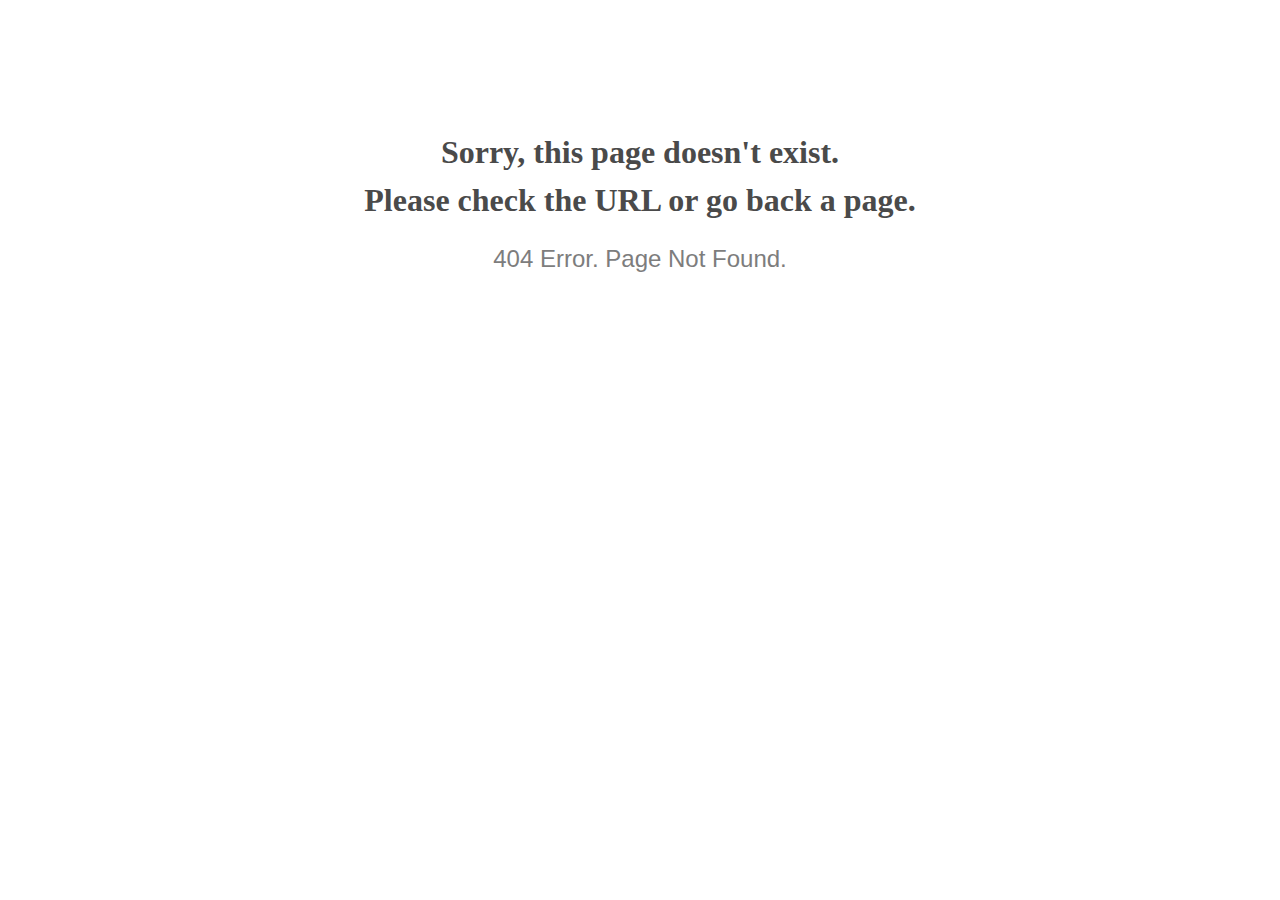
<file: assets/fonts/glyphicons-halflings-regular.eot-.html>
<!doctype html>
<html lang="en">

<!-- Mirrored from busdminer.co/assets/fonts/glyphicons-halflings-regular.eot-.html by HTTrack Website Copier/3.x [XR&CO'2014], Wed, 06 Oct 2021 20:25:38 GMT -->
<!-- Added by HTTrack --><meta http-equiv="content-type" content="text/html;charset=utf-8" /><!-- /Added by HTTrack -->
<head>
  <meta charset="utf-8">
  <meta http-equiv="x-ua-compatible" content="ie=edge">
  <title>404 Error</title>
  <meta name="viewport" content="width=device-width, initial-scale=1">
  <meta name="robots" content="noindex, nofollow">
  <style>
    @media screen and (max-width:500px) {
      body { font-size: .6em; } 
    }
  </style>
</head>

<body style="text-align: center;">

  <h1 style="font-family: Georgia, serif; color: #4a4a4a; margin-top: 4em; line-height: 1.5;">
    Sorry, this page doesn't exist.<br>Please check the URL or go back a page.
  </h1>
  
  <h2 style="  font-family: Verdana, sans-serif; color: #7d7d7d; font-weight: 300;">
    404 Error. Page Not Found.
  </h2>
  
</body>


<!-- Mirrored from busdminer.co/assets/fonts/glyphicons-halflings-regular.eot-.html by HTTrack Website Copier/3.x [XR&CO'2014], Wed, 06 Oct 2021 20:25:38 GMT -->
</html>
</file>
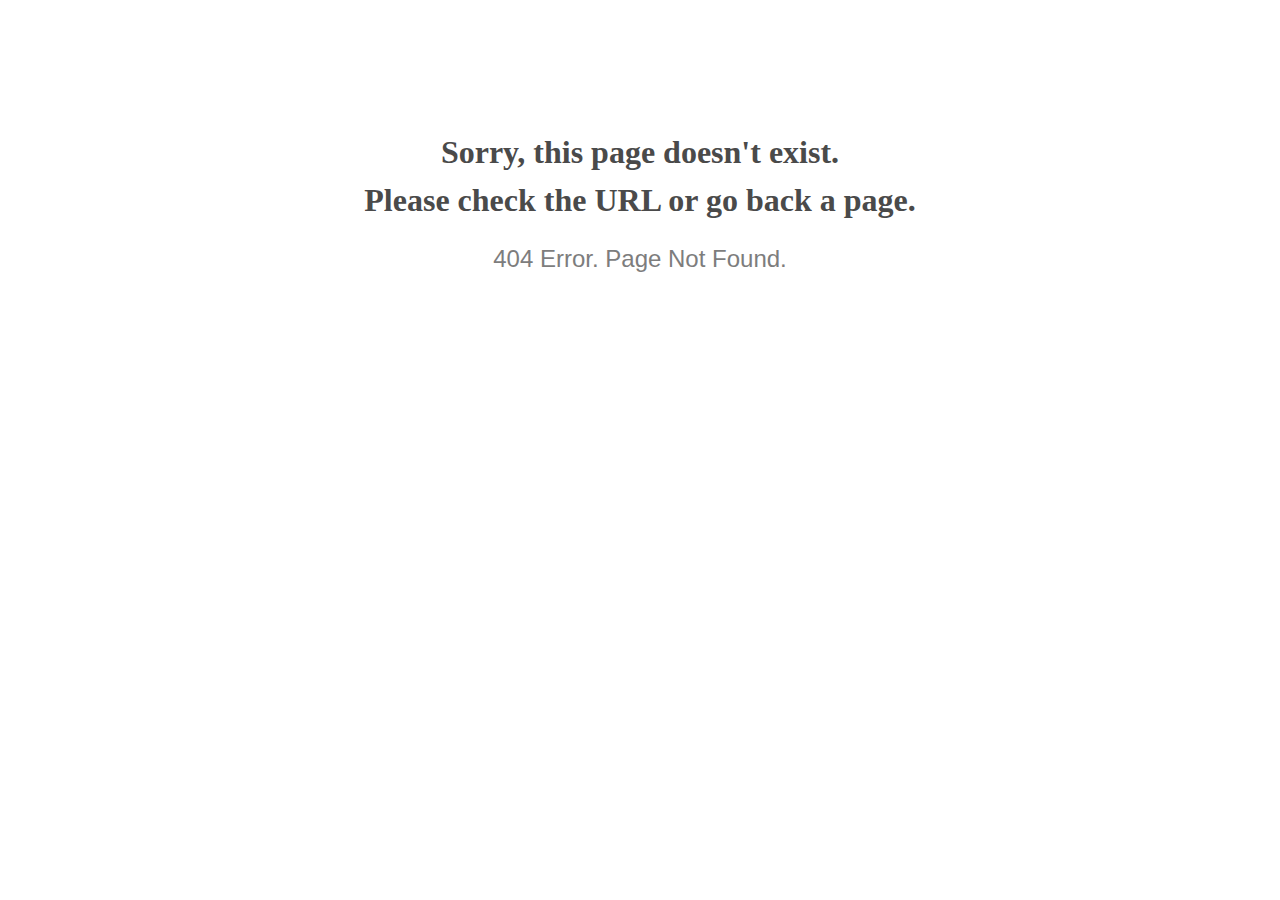
<file: assets/fonts/glyphicons-halflings-regular.eot.html>
<!doctype html>
<html lang="en">

<!-- Mirrored from busdminer.co/assets/fonts/glyphicons-halflings-regular.eot.html by HTTrack Website Copier/3.x [XR&CO'2014], Wed, 06 Oct 2021 20:25:38 GMT -->
<!-- Added by HTTrack --><meta http-equiv="content-type" content="text/html;charset=utf-8" /><!-- /Added by HTTrack -->
<head>
  <meta charset="utf-8">
  <meta http-equiv="x-ua-compatible" content="ie=edge">
  <title>404 Error</title>
  <meta name="viewport" content="width=device-width, initial-scale=1">
  <meta name="robots" content="noindex, nofollow">
  <style>
    @media screen and (max-width:500px) {
      body { font-size: .6em; } 
    }
  </style>
</head>

<body style="text-align: center;">

  <h1 style="font-family: Georgia, serif; color: #4a4a4a; margin-top: 4em; line-height: 1.5;">
    Sorry, this page doesn't exist.<br>Please check the URL or go back a page.
  </h1>
  
  <h2 style="  font-family: Verdana, sans-serif; color: #7d7d7d; font-weight: 300;">
    404 Error. Page Not Found.
  </h2>
  
</body>


<!-- Mirrored from busdminer.co/assets/fonts/glyphicons-halflings-regular.eot.html by HTTrack Website Copier/3.x [XR&CO'2014], Wed, 06 Oct 2021 20:25:38 GMT -->
</html>
</file>
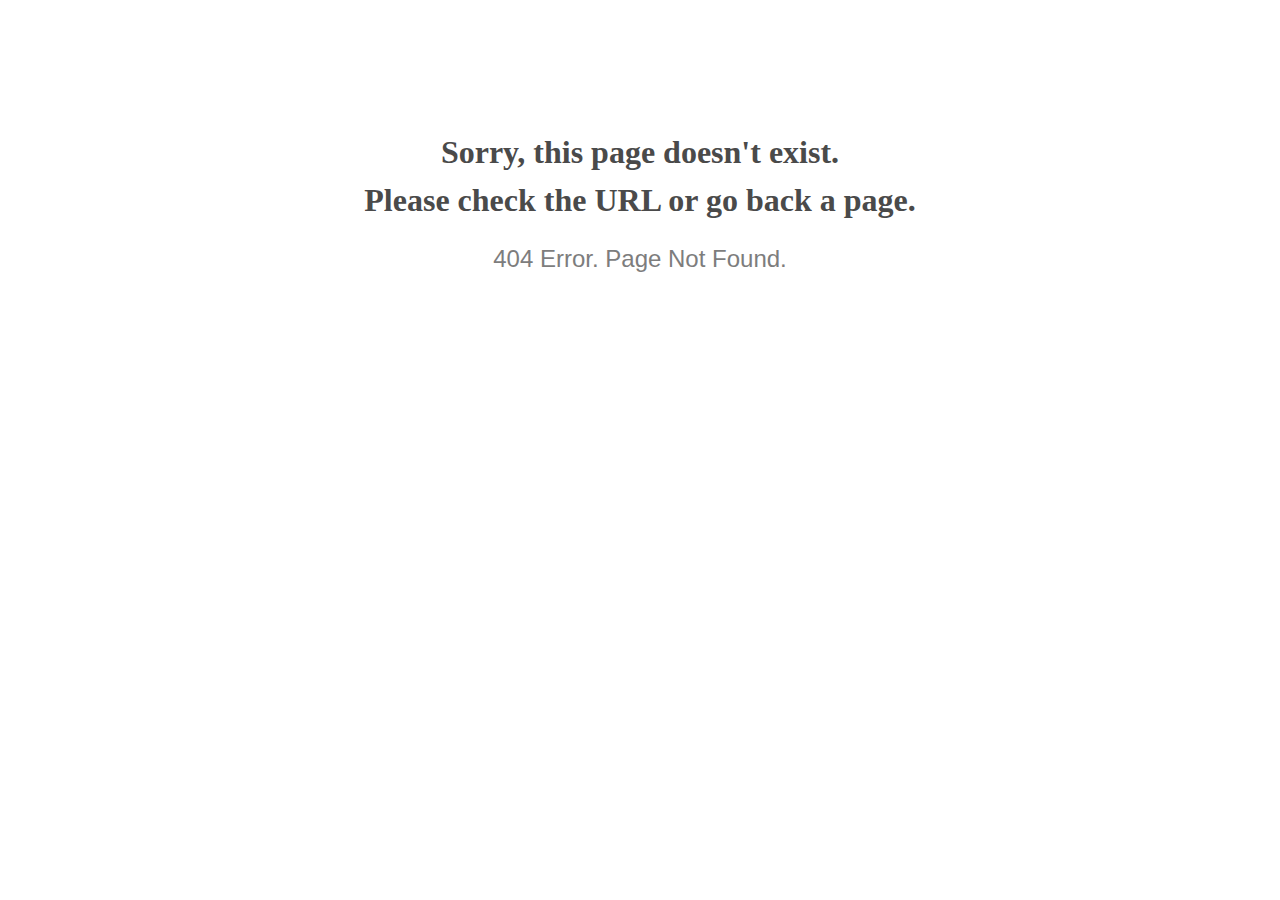
<file: assets/fonts/glyphicons-halflings-regular.svg.html>
<!doctype html>
<html lang="en">

<!-- Mirrored from busdminer.co/assets/fonts/glyphicons-halflings-regular.svg.html by HTTrack Website Copier/3.x [XR&CO'2014], Wed, 06 Oct 2021 20:25:38 GMT -->
<!-- Added by HTTrack --><meta http-equiv="content-type" content="text/html;charset=utf-8" /><!-- /Added by HTTrack -->
<head>
  <meta charset="utf-8">
  <meta http-equiv="x-ua-compatible" content="ie=edge">
  <title>404 Error</title>
  <meta name="viewport" content="width=device-width, initial-scale=1">
  <meta name="robots" content="noindex, nofollow">
  <style>
    @media screen and (max-width:500px) {
      body { font-size: .6em; } 
    }
  </style>
</head>

<body style="text-align: center;">

  <h1 style="font-family: Georgia, serif; color: #4a4a4a; margin-top: 4em; line-height: 1.5;">
    Sorry, this page doesn't exist.<br>Please check the URL or go back a page.
  </h1>
  
  <h2 style="  font-family: Verdana, sans-serif; color: #7d7d7d; font-weight: 300;">
    404 Error. Page Not Found.
  </h2>
  
</body>


<!-- Mirrored from busdminer.co/assets/fonts/glyphicons-halflings-regular.svg.html by HTTrack Website Copier/3.x [XR&CO'2014], Wed, 06 Oct 2021 20:25:38 GMT -->
</html>
</file>
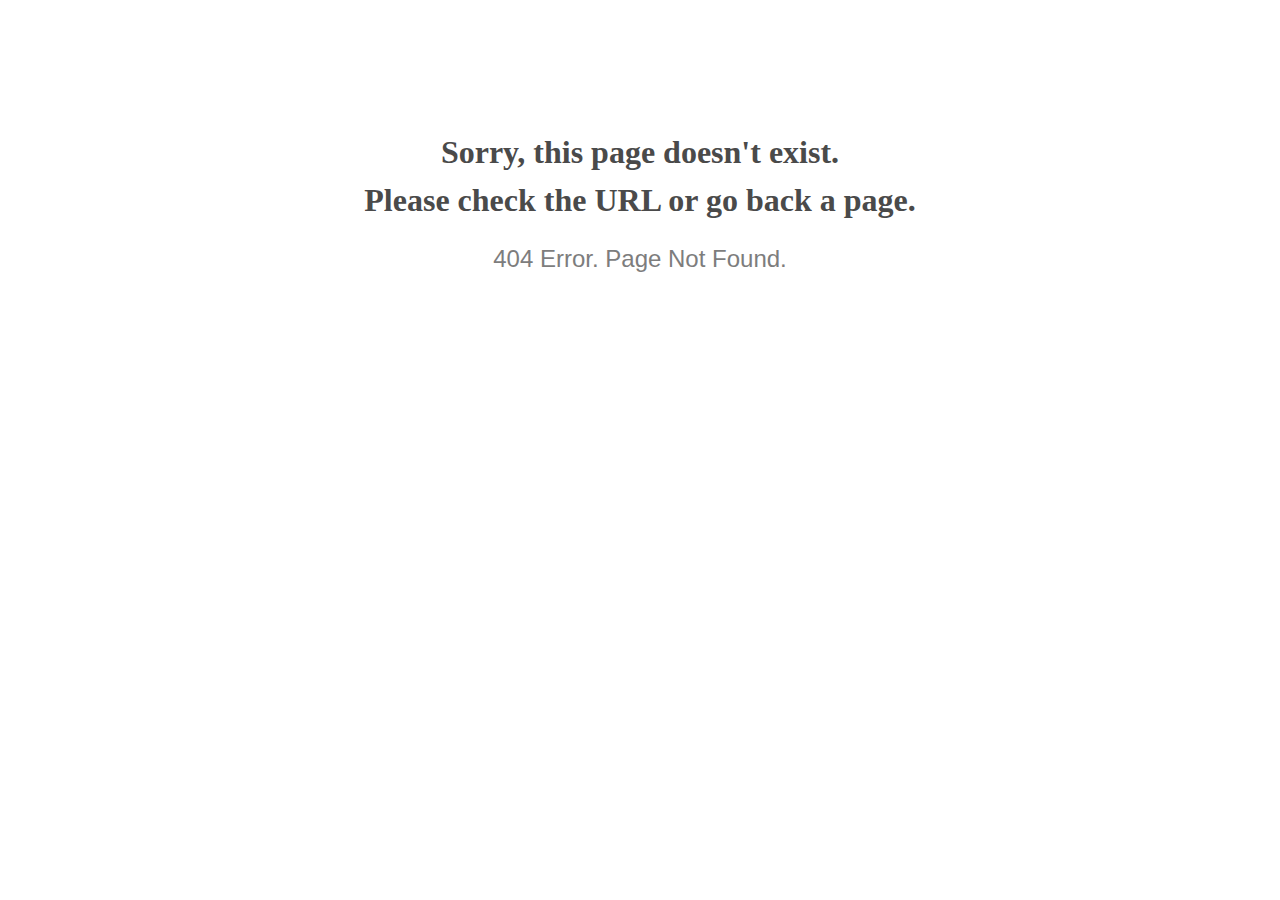
<file: assets/fonts/glyphicons-halflings-regular.ttf.html>
<!doctype html>
<html lang="en">

<!-- Mirrored from busdminer.co/assets/fonts/glyphicons-halflings-regular.ttf.html by HTTrack Website Copier/3.x [XR&CO'2014], Wed, 06 Oct 2021 20:25:38 GMT -->
<!-- Added by HTTrack --><meta http-equiv="content-type" content="text/html;charset=utf-8" /><!-- /Added by HTTrack -->
<head>
  <meta charset="utf-8">
  <meta http-equiv="x-ua-compatible" content="ie=edge">
  <title>404 Error</title>
  <meta name="viewport" content="width=device-width, initial-scale=1">
  <meta name="robots" content="noindex, nofollow">
  <style>
    @media screen and (max-width:500px) {
      body { font-size: .6em; } 
    }
  </style>
</head>

<body style="text-align: center;">

  <h1 style="font-family: Georgia, serif; color: #4a4a4a; margin-top: 4em; line-height: 1.5;">
    Sorry, this page doesn't exist.<br>Please check the URL or go back a page.
  </h1>
  
  <h2 style="  font-family: Verdana, sans-serif; color: #7d7d7d; font-weight: 300;">
    404 Error. Page Not Found.
  </h2>
  
</body>


<!-- Mirrored from busdminer.co/assets/fonts/glyphicons-halflings-regular.ttf.html by HTTrack Website Copier/3.x [XR&CO'2014], Wed, 06 Oct 2021 20:25:38 GMT -->
</html>
</file>
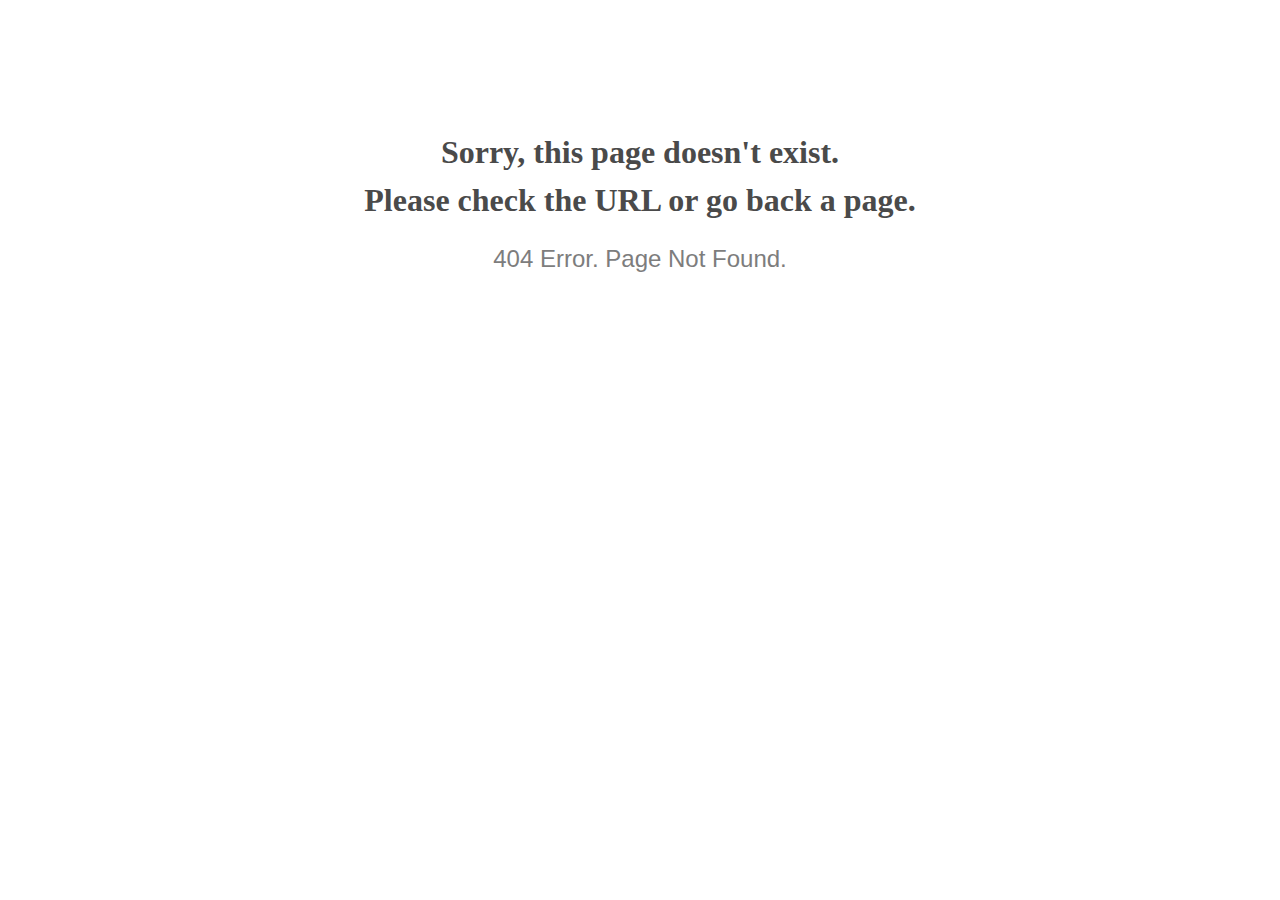
<file: assets/fonts/glyphicons-halflings-regular.woff.html>
<!doctype html>
<html lang="en">

<!-- Mirrored from busdminer.co/assets/fonts/glyphicons-halflings-regular.woff.html by HTTrack Website Copier/3.x [XR&CO'2014], Wed, 06 Oct 2021 20:25:38 GMT -->
<!-- Added by HTTrack --><meta http-equiv="content-type" content="text/html;charset=utf-8" /><!-- /Added by HTTrack -->
<head>
  <meta charset="utf-8">
  <meta http-equiv="x-ua-compatible" content="ie=edge">
  <title>404 Error</title>
  <meta name="viewport" content="width=device-width, initial-scale=1">
  <meta name="robots" content="noindex, nofollow">
  <style>
    @media screen and (max-width:500px) {
      body { font-size: .6em; } 
    }
  </style>
</head>

<body style="text-align: center;">

  <h1 style="font-family: Georgia, serif; color: #4a4a4a; margin-top: 4em; line-height: 1.5;">
    Sorry, this page doesn't exist.<br>Please check the URL or go back a page.
  </h1>
  
  <h2 style="  font-family: Verdana, sans-serif; color: #7d7d7d; font-weight: 300;">
    404 Error. Page Not Found.
  </h2>
  
</body>


<!-- Mirrored from busdminer.co/assets/fonts/glyphicons-halflings-regular.woff.html by HTTrack Website Copier/3.x [XR&CO'2014], Wed, 06 Oct 2021 20:25:38 GMT -->
</html>
</file>
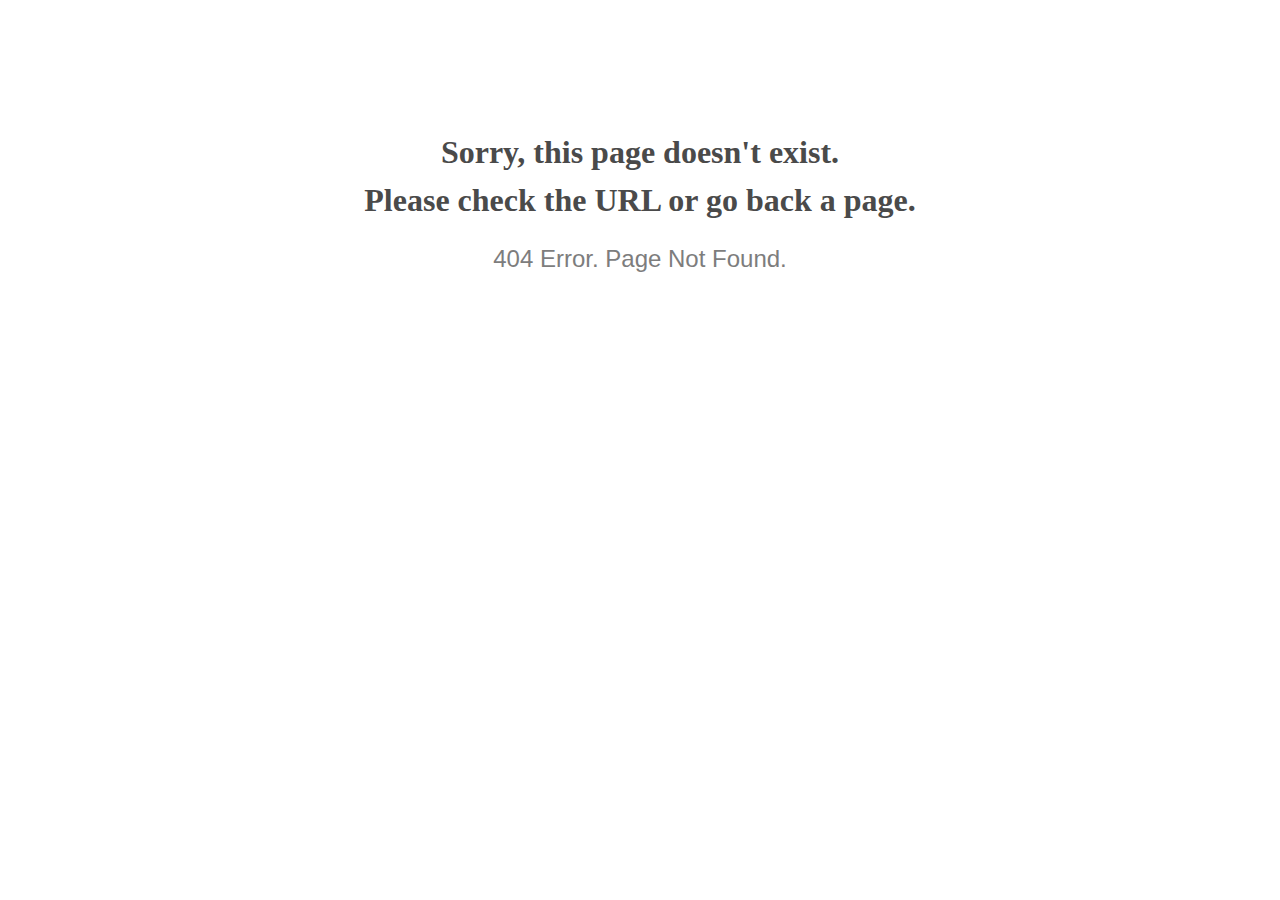
<file: assets/fonts/glyphicons-halflings-regular.woff2.html>
<!doctype html>
<html lang="en">

<!-- Mirrored from busdminer.co/assets/fonts/glyphicons-halflings-regular.woff2.html by HTTrack Website Copier/3.x [XR&CO'2014], Wed, 06 Oct 2021 20:25:38 GMT -->
<!-- Added by HTTrack --><meta http-equiv="content-type" content="text/html;charset=utf-8" /><!-- /Added by HTTrack -->
<head>
  <meta charset="utf-8">
  <meta http-equiv="x-ua-compatible" content="ie=edge">
  <title>404 Error</title>
  <meta name="viewport" content="width=device-width, initial-scale=1">
  <meta name="robots" content="noindex, nofollow">
  <style>
    @media screen and (max-width:500px) {
      body { font-size: .6em; } 
    }
  </style>
</head>

<body style="text-align: center;">

  <h1 style="font-family: Georgia, serif; color: #4a4a4a; margin-top: 4em; line-height: 1.5;">
    Sorry, this page doesn't exist.<br>Please check the URL or go back a page.
  </h1>
  
  <h2 style="  font-family: Verdana, sans-serif; color: #7d7d7d; font-weight: 300;">
    404 Error. Page Not Found.
  </h2>
  
</body>


<!-- Mirrored from busdminer.co/assets/fonts/glyphicons-halflings-regular.woff2.html by HTTrack Website Copier/3.x [XR&CO'2014], Wed, 06 Oct 2021 20:25:38 GMT -->
</html>
</file>
